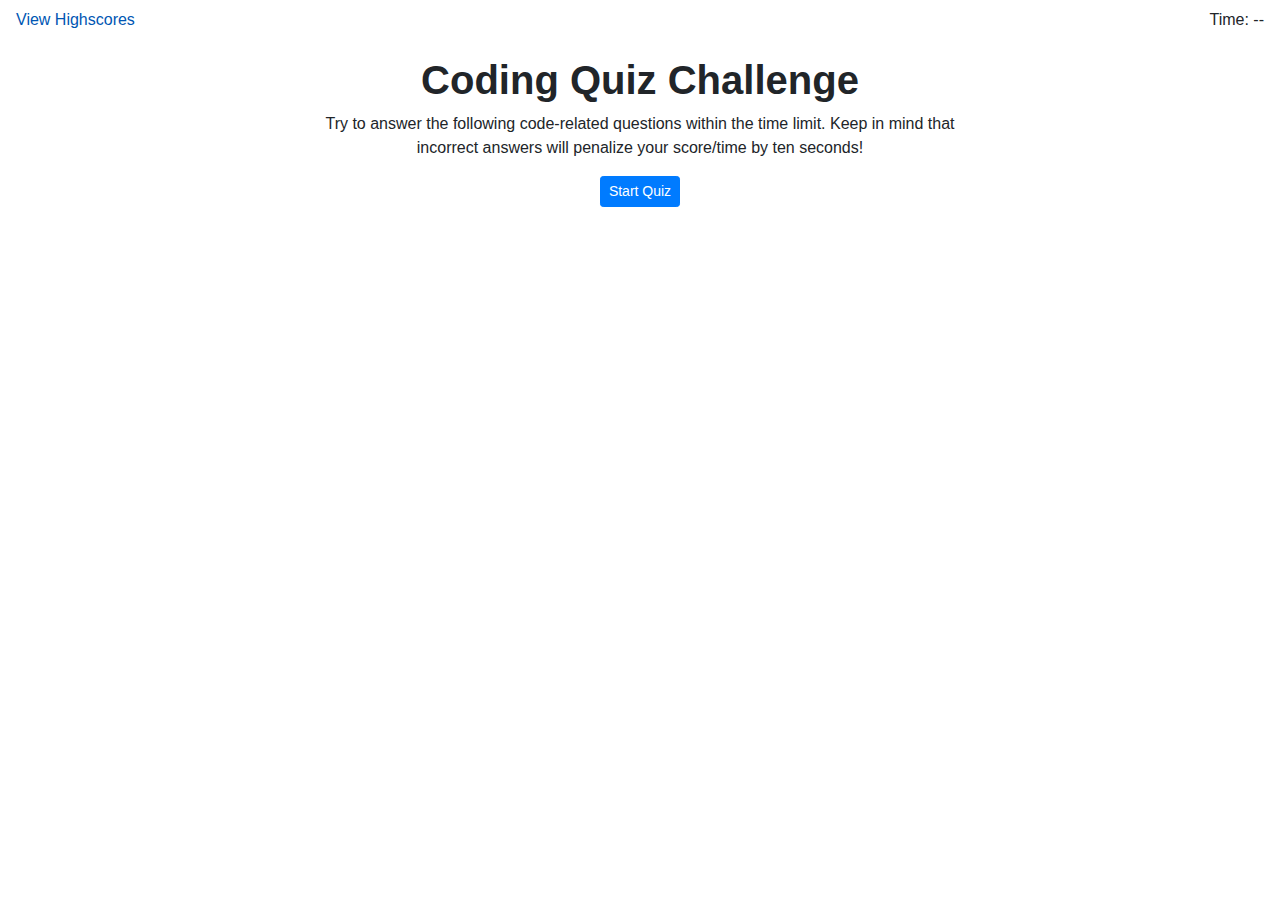
<file: index.html>
<!DOCTYPE html>
<html lang="en">
  <head>
    <title>Code Quiz</title>
    <!-- Required meta tags -->
    <meta charset="utf-8" />
    <meta
      name="viewport"
      content="width=device-width, initial-scale=1, shrink-to-fit=no"
    />

    <!-- Bootstrap CSS -->
    <link
      rel="stylesheet"
      href="https://stackpath.bootstrapcdn.com/bootstrap/4.3.1/css/bootstrap.min.css"
      integrity="sha384-ggOyR0iXCbMQv3Xipma34MD+dH/1fQ784/j6cY/iJTQUOhcWr7x9JvoRxT2MZw1T"
      crossorigin="anonymous"
    />

    <!-- My CSS -->
    <link rel="stylesheet" href="./Assets/style.css" />

    <!-- Optional JavaScript -->
    <script
      src="https://code.jquery.com/jquery-3.5.1.min.js"
      integrity="sha256-9/aliU8dGd2tb6OSsuzixeV4y/faTqgFtohetphbbj0="
      crossorigin="anonymous"
    ></script>
    <script
      src="https://cdn.jsdelivr.net/npm/popper.js@1.16.0/dist/umd/popper.min.js"
      integrity="sha384-Q6E9RHvbIyZFJoft+2mJbHaEWldlvI9IOYy5n3zV9zzTtmI3UksdQRVvoxMfooAo"
      crossorigin="anonymous"
    ></script>
    <script
      src="https://stackpath.bootstrapcdn.com/bootstrap/4.5.0/js/bootstrap.min.js"
      integrity="sha384-OgVRvuATP1z7JjHLkuOU7Xw704+h835Lr+6QL9UvYjZE3Ipu6Tp75j7Bh/kR0JKI"
      crossorigin="anonymous"
    ></script>
  </head>
  <body>
    <!-- Navbar to check highscores and to show quiz timer on the left. -->
    <nav class="nav nav-justified">
      <a
        class="nav-item nav-link text-left active"
        id="highscores"
        href="./high-scores.html"
        >View Highscores</a
      >
      <p class="nav-item nav-link text-right">
        Time: <span id="timer">--</span>
      </p>
    </nav>
    <main class="container">
      <!-- Starting page content. -->
      <section class="row justify-content-center" id="start">
        <div class="col-7 text-center">
          <h1 class="font-weight-bold">Coding Quiz Challenge</h1>
          <p>
            Try to answer the following code-related questions within the time
            limit. Keep in mind that incorrect answers will penalize your
            score/time by ten seconds!
          </p>
          <button class="btn btn-primary btn-sm" id="start-btn">
            Start Quiz
          </button>
        </div>
      </section>

      <!-- Questions -->
      <section class="row justify-content-center d-none" id="questions">
        <div class="col-7">
          <h2 class="font-weight-bold" id="question">Question goes here...</h2>
          <div class="row">
              <div class="col-3" id="answer-choices">

              </div>
          </div>
        </div>
      </section>

      <!-- Scoring form. Log initaials. -->
      <section class="row justify-content-center d-none" id="done">
        <div class="col-7">
          <h2 class="font-weight-bold">All done!</h2>
          <p>Your final score is <span id="score">0</span>.</p>
          <form class="form-inline">
            <div class="form-group">
              <label for="initials">Enter initials: </label>
              <input type="text" id="initials" class="form-control-sm" />
            </div>
            <button type="submit" class="btn btn-primary btn-sm">Submit</button>
          </form>
        </div>
      </section>

      <!-- Right/Wrong Answer Notification -->
      <section class="row justify-content-center d-none" id="choice-result">
        <div class="col-7">
          <hr>
          <p class="font-italic text-muted" id="correctness">Answer result.</p>
        </div>
      </section>
    </main>

    <!-- My JavaScript -->
    <script src="./Assets/questions.js"></script>
    <script src="./Assets/script.js"></script>
  </body>
</html>
</file>
<file: Assets/style.css>
.form-inline .form-group {
    margin-right: 5px;
  }

label {
    margin-right: 5px;;
}

#highscores-list {
  margin-top: 100px;
}
</file>
